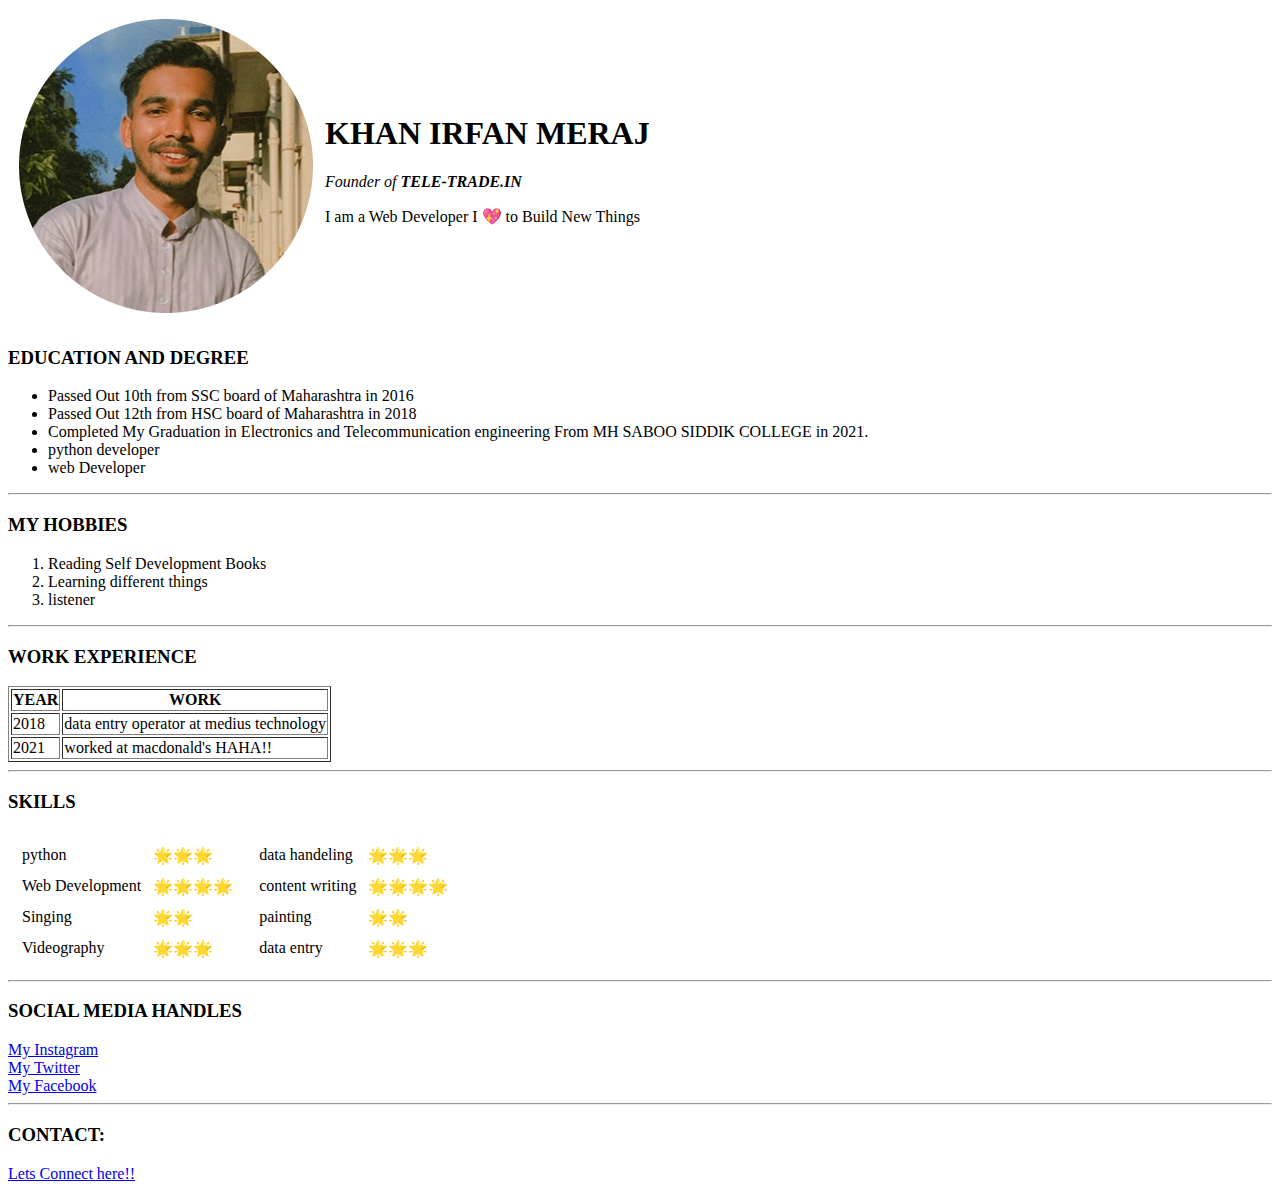
<file: HTML- Personal Site/index.html>
<!DOCTYPE html>
<html lang="en" dir="ltr">

<head><!--.ye head wala hissa search bar ka rehta h ..-->
  <meta charset="utf-8">
  <title>Irfaan's personal site</title><!--.website ka naam ..-->
  <link rel="icon" href="images/webprofile.png"><!--.website ki profile picture..-->
     <link rel="stylesheet" href="C:\Users\IRFAAN KHAN\OneDrive\Desktop\web Dev\HTML- Personal Site\css\style.css">

</head>

<body> <!--.ye body wala tag web page k liye hota hai ..-->
  <table cellspacing = "10"> <!--.2 table k beech ka space profile aur intro..-->
    <td><img src="images/webprofile.png" alt=""></td> <!--...-->
    <td>
      <!--.agar yaha border chahiye to <hr> daal sakte hai..-->
      <h1>KHAN IRFAN MERAJ</h1>
      <p><em>Founder of <strong>TELE-TRADE.IN</strong></em></p>
      <p>I am a Web Developer I 💖 to Build New Things</p>
      <!--.agar yaha border chahiye to <hr> daal sakte hai..-->
    </td>
  </table>
  <h3>EDUCATION AND DEGREE</h3>
  <ul>
    <li>Passed Out 10th from SSC board of Maharashtra in 2016 </li>
    <li>Passed Out 12th from HSC board of Maharashtra in 2018 </li>
    <li>Completed My Graduation in Electronics and Telecommunication engineering From MH SABOO SIDDIK COLLEGE in 2021.</li>
    <li>python developer</li>
    <li>web Developer</li>
  </ul>
  <hr>
  <h3>MY HOBBIES</h3>
  <ol>
    <li>Reading Self Development Books</li>
    <li>Learning different things</li>
    <li>listener</li>
  </ol>
  <hr>
  <h3>WORK EXPERIENCE</h3>
  <table border="1">
    <thead>
      <th>YEAR</th>
      <th>WORK</th>
    </thead>
    <tbody>
      <tr>
        <td>2018</td>
        <td>data entry operator at medius technology</td>
      </tr>
      <tr>
        <td>2021</td>
        <td>worked at macdonald's HAHA!!</td>
      </tr>
    </tbody>
  </table>
  <hr>
  <h3>SKILLS</h3>

  <table>
    <tr>
      <td>
        <table cellspacing="10">
          <tr>
            <td>python </td>
            <td>🌟🌟🌟</td>
          </tr>
          <tr>
            <td>Web Development</td>
            <td>🌟🌟🌟🌟</td>
          </tr>
          <tr>
            <td>Singing</td>
            <td>🌟🌟</td>
          </tr>
          <tr>
            <td>Videography</td>
            <td>🌟🌟🌟</td>
          </tr>
        </table>
      </td>
      <td>
        <table cellspacing="10">
          <tr>
            <td>data handeling </td>
            <td>🌟🌟🌟</td>
          </tr>
          <tr>
            <td>content writing</td>
            <td>🌟🌟🌟🌟</td>
          </tr>
          <tr>
            <td>painting</td>
            <td>🌟🌟</td>
          </tr>
          <tr>
            <td>data entry</td>
            <td>🌟🌟🌟</td>
          </tr>
        </table>
      </td>
    </tr>
  </table>
  <hr>
  <h3>SOCIAL MEDIA HANDLES</h3>
  <li><a href="https://www.instagram.com/irfaansupremacy/">My Instagram</a></li>
  <li><a href="https://twitter.com/irfaansayss">My Twitter</a></li>
  <li><a href="https://www.facebook.com/irfanraza.raza.585/">My Facebook</a></li>
  <hr>
  <h3>CONTACT:</h3>
  <li><a href="contact.html">Lets Connect here!!</a></li>


</body>

</html>
</file>
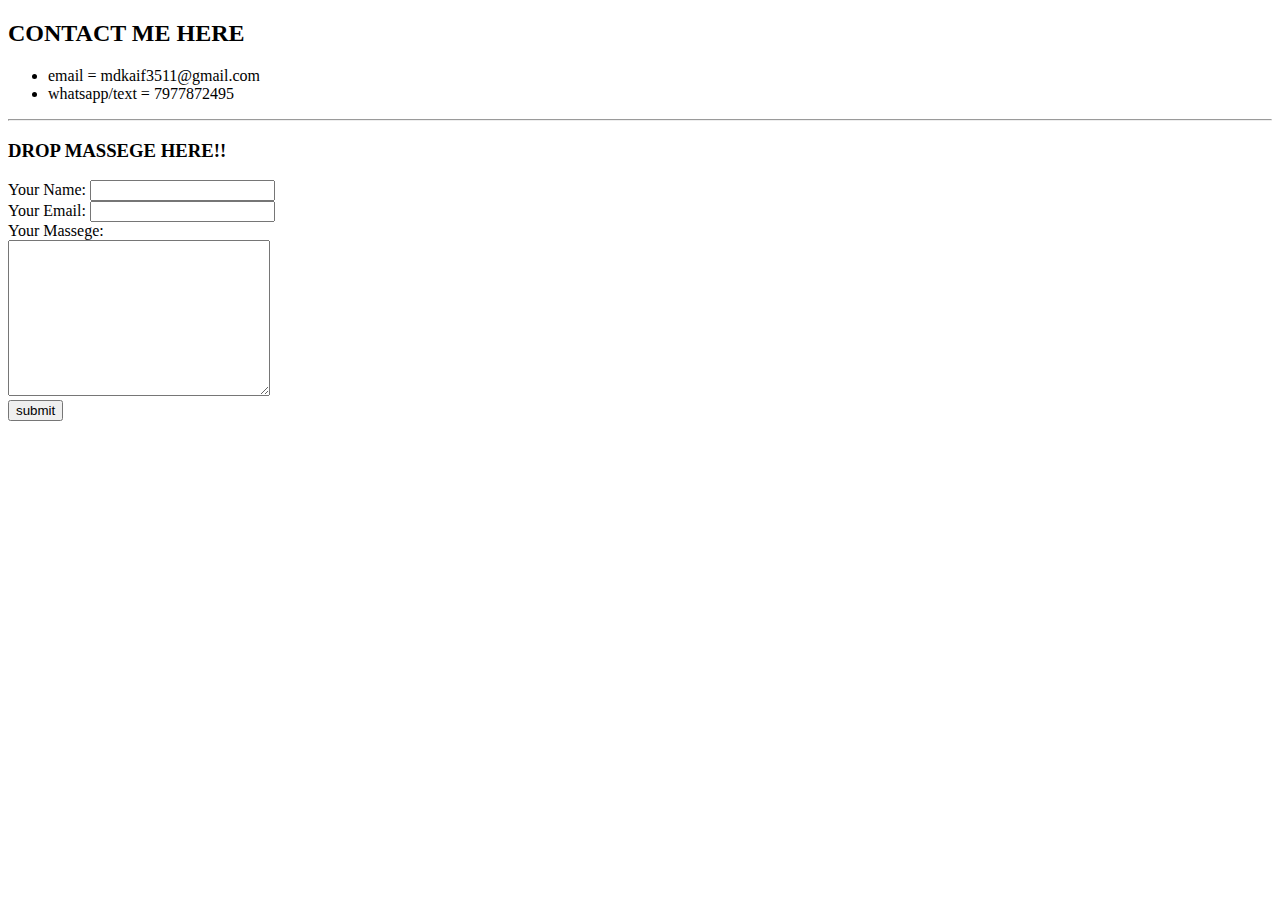
<file: HTML- Personal Site/contact.html>
<!DOCTYPE html>
<html lang="en" dir="ltr">

<head>
  <meta charset="utf-8">
  <title>contact page</title>
     <link rel="stylesheet" href="C:\Users\IRFAAN KHAN\OneDrive\Desktop\web Dev\HTML- Personal Site\css\style.css">
</head>

<body>
  <h2>CONTACT ME HERE</h2>
  <ul>
    <li>email = mdkaif3511@gmail.com</li>
    <li>whatsapp/text = 7977872495</li>
  </ul>
<hr>
  <h3>DROP MASSEGE HERE!!</h3>
  <form  action="mailto:mdkaif3511@gmail.com" method="post" enctype="text/plain">
    <label>Your Name: </label>
    <input type="text" name="YourName" value=""> <br>
    <label>Your Email: </label>
    <input type="email" name="Youremail" value=""> <br>
    <label>Your Massege: </label><br>
    <textarea name="massege" rows="10" cols="30"></textarea><br>
    <input type="submit" name="" value="submit">
  </form>

</body>

</html>
</file>
